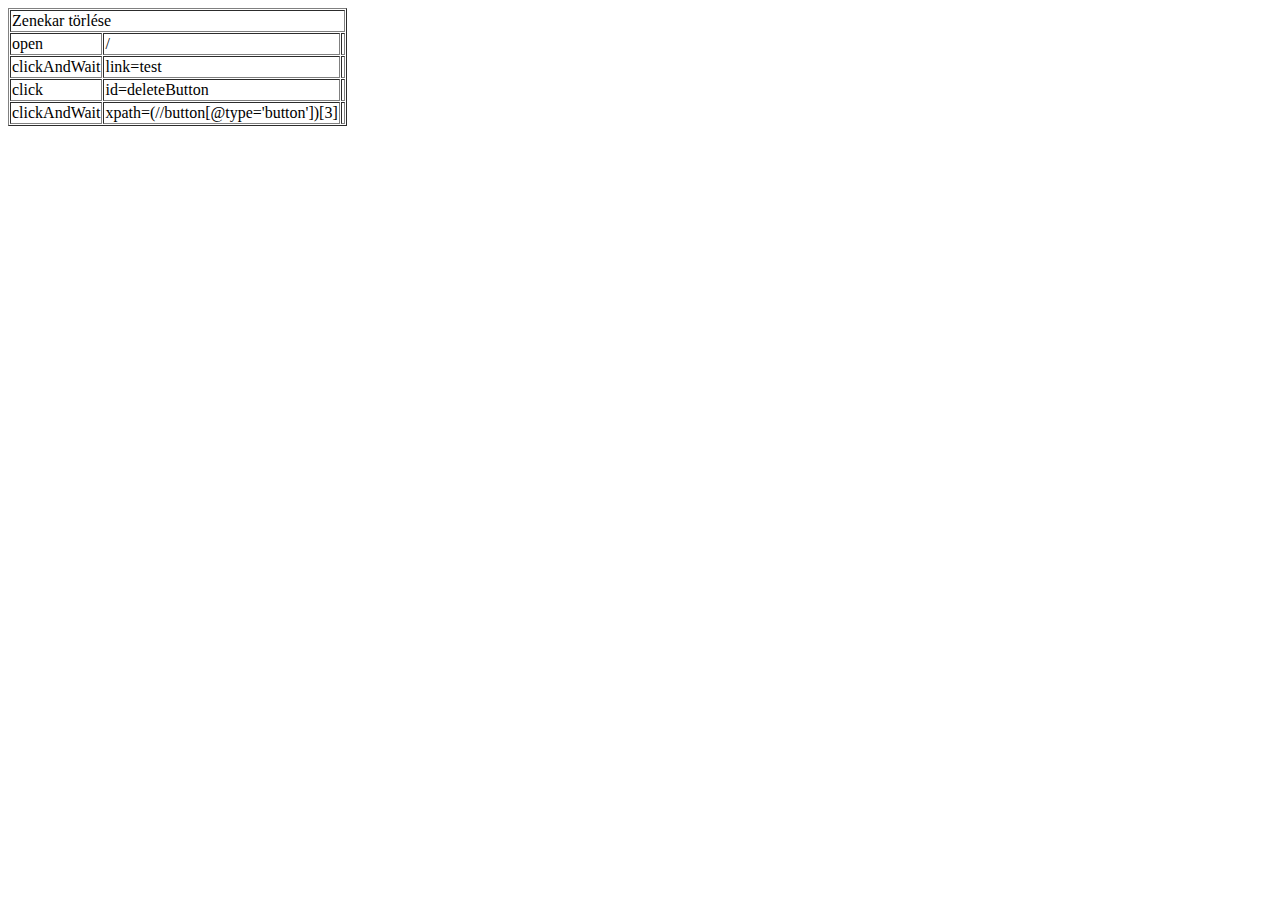
<file: tests/banddelete.html>
<?xml version="1.0" encoding="UTF-8"?>
<!DOCTYPE html PUBLIC "-//W3C//DTD XHTML 1.0 Strict//EN" "http://www.w3.org/TR/xhtml1/DTD/xhtml1-strict.dtd">
<html xmlns="http://www.w3.org/1999/xhtml" xml:lang="en" lang="en">
<head profile="http://selenium-ide.openqa.org/profiles/test-case">
<meta http-equiv="Content-Type" content="text/html; charset=UTF-8" />
<link rel="selenium.base" href="http://localhost/" />
<title>Zenekar törlése</title>
</head>
<body>
<table cellpadding="1" cellspacing="1" border="1">
<thead>
<tr><td rowspan="1" colspan="3">Zenekar törlése</td></tr>
</thead><tbody>
<tr>
	<td>open</td>
	<td>/</td>
	<td></td>
</tr>
<tr>
	<td>clickAndWait</td>
	<td>link=test</td>
	<td></td>
</tr>
<tr>
	<td>click</td>
	<td>id=deleteButton</td>
	<td></td>
</tr>
<tr>
	<td>clickAndWait</td>
	<td>xpath=(//button[@type='button'])[3]</td>
	<td></td>
</tr>

</tbody></table>
</body>
</html>
</file>
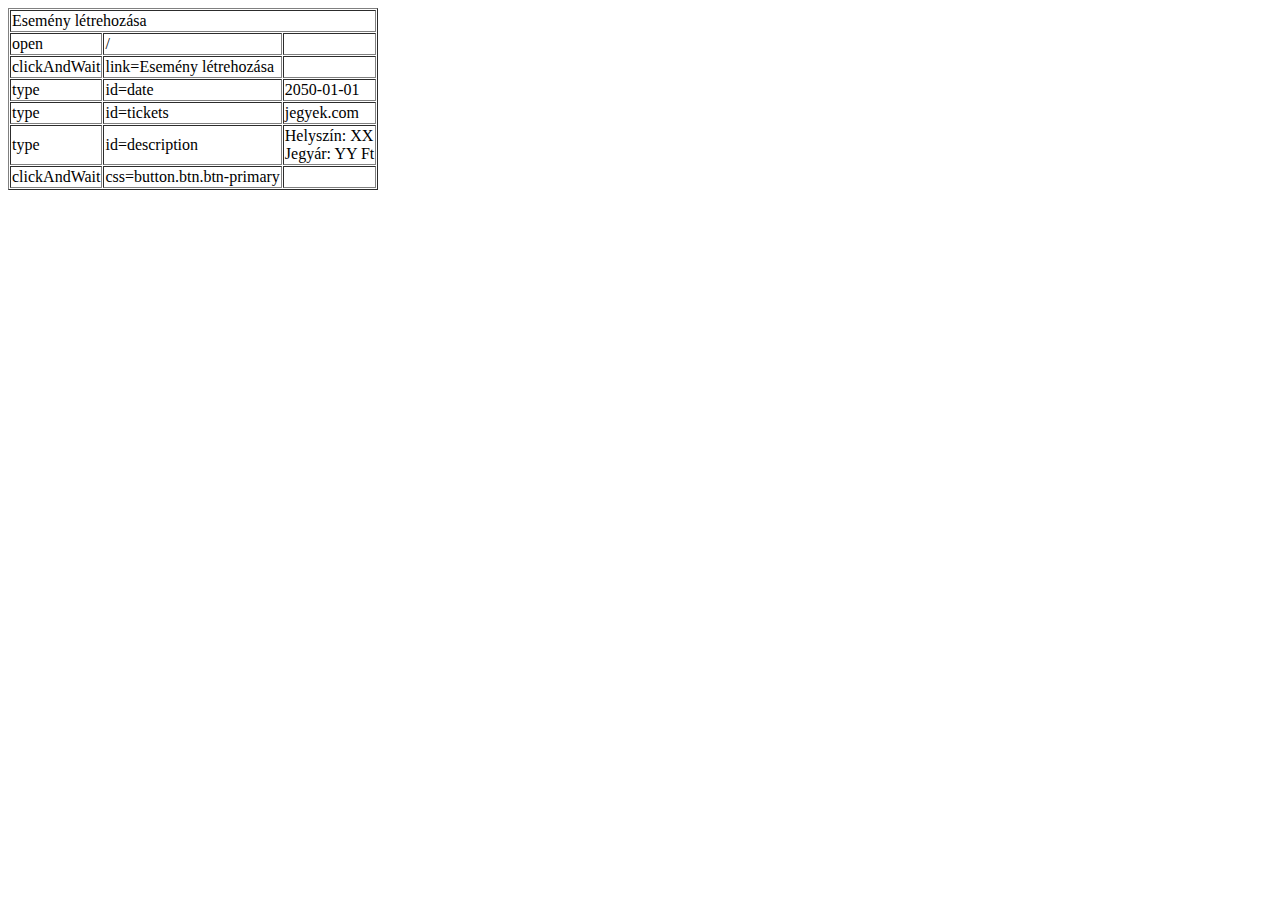
<file: tests/eventcreate.html>
<?xml version="1.0" encoding="UTF-8"?>
<!DOCTYPE html PUBLIC "-//W3C//DTD XHTML 1.0 Strict//EN" "http://www.w3.org/TR/xhtml1/DTD/xhtml1-strict.dtd">
<html xmlns="http://www.w3.org/1999/xhtml" xml:lang="en" lang="en">
<head profile="http://selenium-ide.openqa.org/profiles/test-case">
<meta http-equiv="Content-Type" content="text/html; charset=UTF-8" />
<link rel="selenium.base" href="http://localhost/" />
<title>Esemény létrehozása</title>
</head>
<body>
<table cellpadding="1" cellspacing="1" border="1">
<thead>
<tr><td rowspan="1" colspan="3">Esemény létrehozása</td></tr>
</thead><tbody>
<tr>
	<td>open</td>
	<td>/</td>
	<td></td>
</tr>
<tr>
	<td>clickAndWait</td>
	<td>link=Esemény létrehozása</td>
	<td></td>
</tr>
<tr>
	<td>type</td>
	<td>id=date</td>
	<td>2050-01-01</td>
</tr>
<tr>
	<td>type</td>
	<td>id=tickets</td>
	<td>jegyek.com</td>
</tr>
<tr>
	<td>type</td>
	<td>id=description</td>
	<td>Helyszín: XX<br />Jegyár: YY Ft</td>
</tr>
<tr>
	<td>clickAndWait</td>
	<td>css=button.btn.btn-primary</td>
	<td></td>
</tr>

</tbody></table>
</body>
</html>
</file>
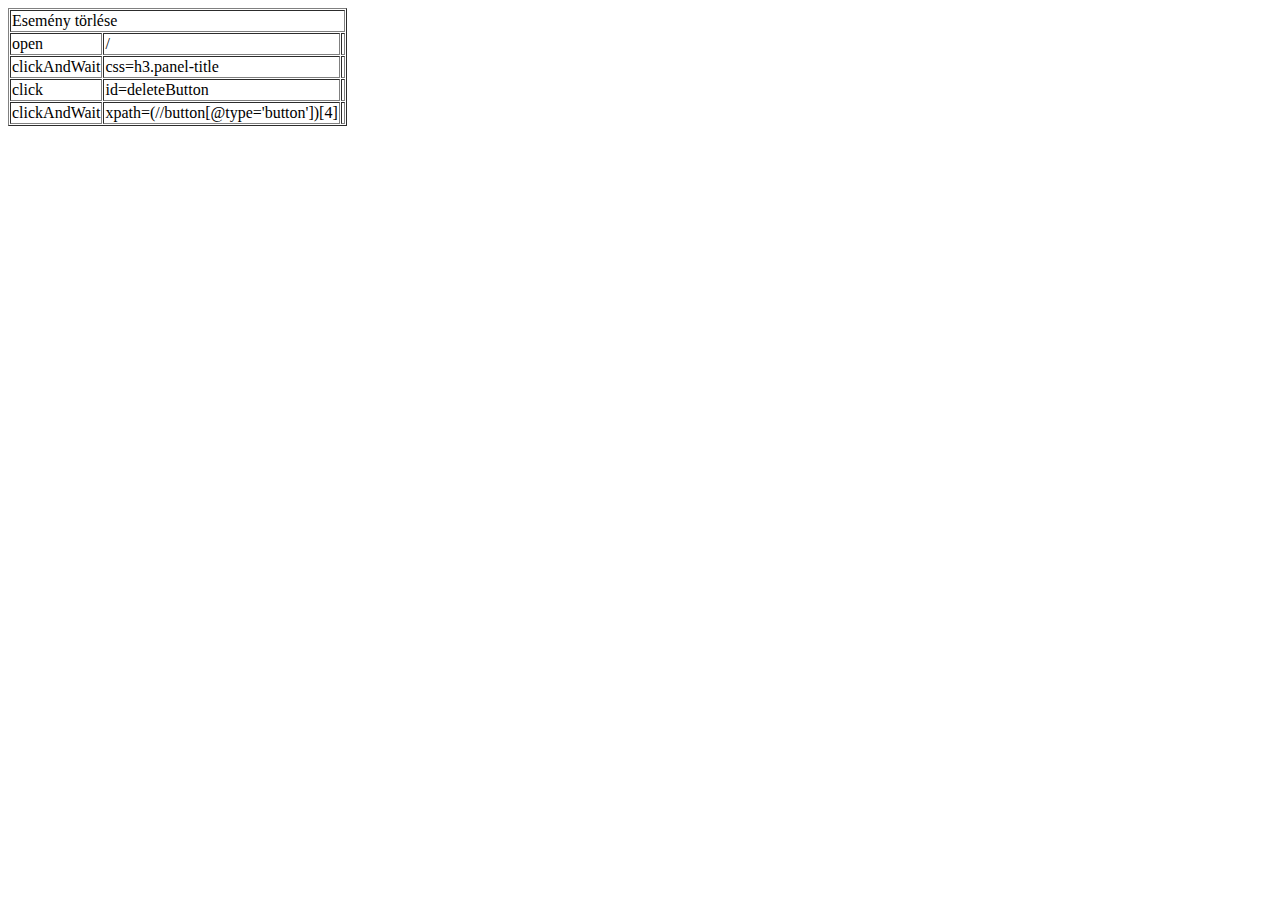
<file: tests/eventdelete.html>
<?xml version="1.0" encoding="UTF-8"?>
<!DOCTYPE html PUBLIC "-//W3C//DTD XHTML 1.0 Strict//EN" "http://www.w3.org/TR/xhtml1/DTD/xhtml1-strict.dtd">
<html xmlns="http://www.w3.org/1999/xhtml" xml:lang="en" lang="en">
<head profile="http://selenium-ide.openqa.org/profiles/test-case">
<meta http-equiv="Content-Type" content="text/html; charset=UTF-8" />
<link rel="selenium.base" href="http://localhost/" />
<title>Esemény törlése</title>
</head>
<body>
<table cellpadding="1" cellspacing="1" border="1">
<thead>
<tr><td rowspan="1" colspan="3">Esemény törlése</td></tr>
</thead><tbody>
<tr>
	<td>open</td>
	<td>/</td>
	<td></td>
</tr>
<tr>
	<td>clickAndWait</td>
	<td>css=h3.panel-title</td>
	<td></td>
</tr>
<tr>
	<td>click</td>
	<td>id=deleteButton</td>
	<td></td>
</tr>
<tr>
	<td>clickAndWait</td>
	<td>xpath=(//button[@type='button'])[4]</td>
	<td></td>
</tr>

</tbody></table>
</body>
</html>
</file>
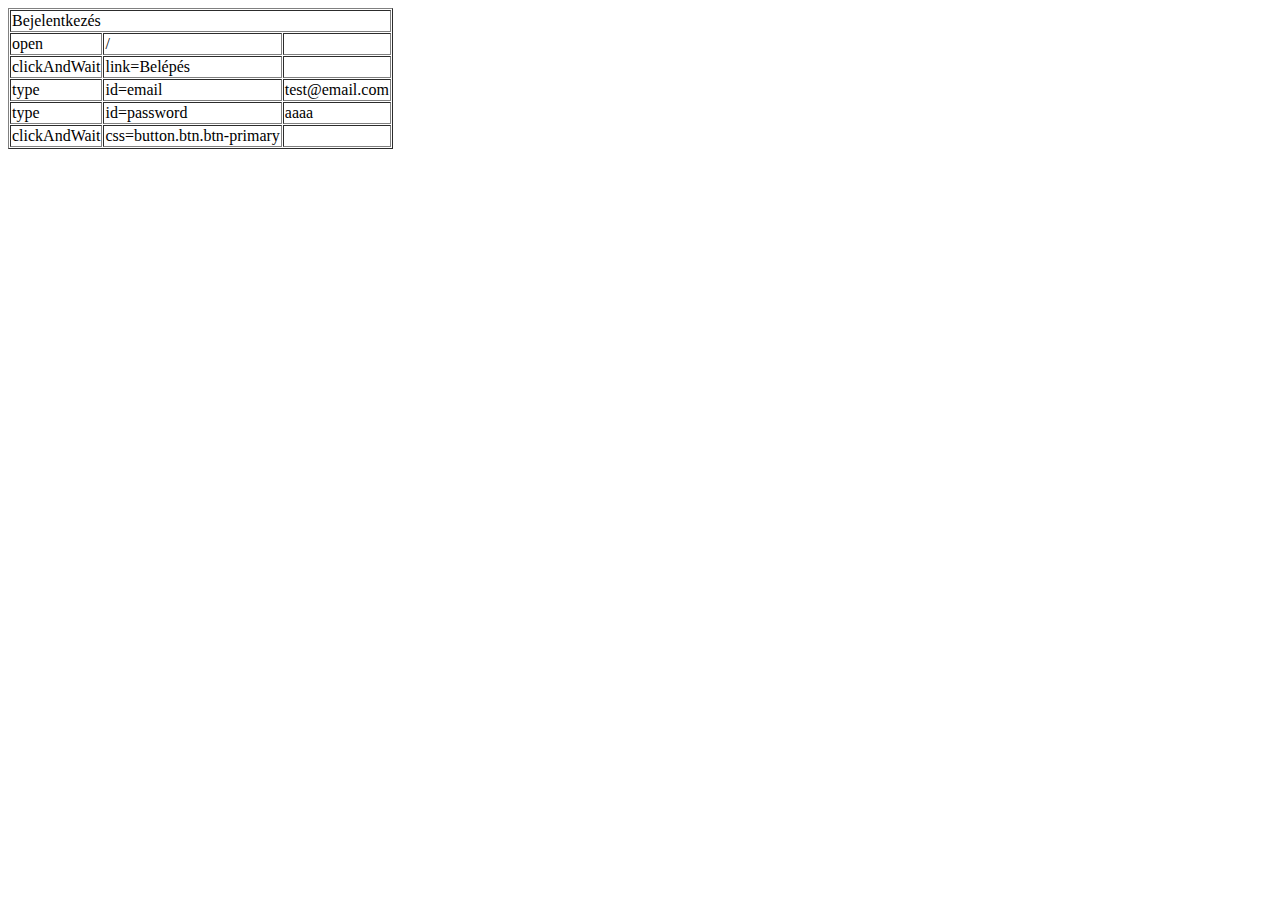
<file: tests/login.html>
<?xml version="1.0" encoding="UTF-8"?>
<!DOCTYPE html PUBLIC "-//W3C//DTD XHTML 1.0 Strict//EN" "http://www.w3.org/TR/xhtml1/DTD/xhtml1-strict.dtd">
<html xmlns="http://www.w3.org/1999/xhtml" xml:lang="en" lang="en">
<head profile="http://selenium-ide.openqa.org/profiles/test-case">
<meta http-equiv="Content-Type" content="text/html; charset=UTF-8" />
<link rel="selenium.base" href="http://localhost/" />
<title>Bejelentkezés</title>
</head>
<body>
<table cellpadding="1" cellspacing="1" border="1">
<thead>
<tr><td rowspan="1" colspan="3">Bejelentkezés</td></tr>
</thead><tbody>
<tr>
	<td>open</td>
	<td>/</td>
	<td></td>
</tr>
<tr>
	<td>clickAndWait</td>
	<td>link=Belépés</td>
	<td></td>
</tr>
<tr>
	<td>type</td>
	<td>id=email</td>
	<td>test@email.com</td>
</tr>
<tr>
	<td>type</td>
	<td>id=password</td>
	<td>aaaa</td>
</tr>
<tr>
	<td>clickAndWait</td>
	<td>css=button.btn.btn-primary</td>
	<td></td>
</tr>

</tbody></table>
</body>
</html>
</file>
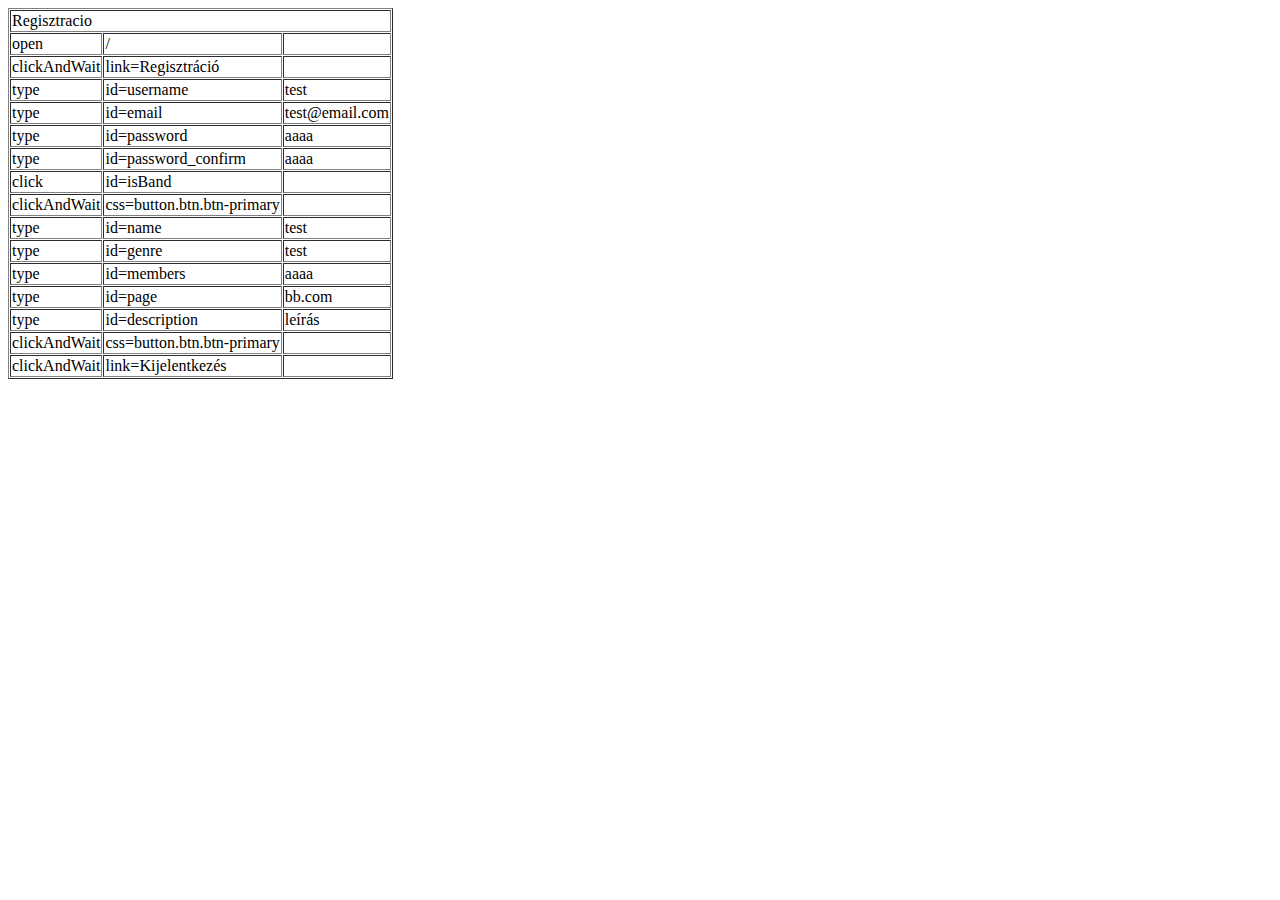
<file: tests/reg.html>
<?xml version="1.0" encoding="UTF-8"?>
<!DOCTYPE html PUBLIC "-//W3C//DTD XHTML 1.0 Strict//EN" "http://www.w3.org/TR/xhtml1/DTD/xhtml1-strict.dtd">
<html xmlns="http://www.w3.org/1999/xhtml" xml:lang="en" lang="en">
<head profile="http://selenium-ide.openqa.org/profiles/test-case">
<meta http-equiv="Content-Type" content="text/html; charset=UTF-8" />
<link rel="selenium.base" href="http://localhost/" />
<title>Regisztracio</title>
</head>
<body>
<table cellpadding="1" cellspacing="1" border="1">
<thead>
<tr><td rowspan="1" colspan="3">Regisztracio</td></tr>
</thead><tbody>
<tr>
	<td>open</td>
	<td>/</td>
	<td></td>
</tr>
<tr>
	<td>clickAndWait</td>
	<td>link=Regisztráció</td>
	<td></td>
</tr>
<tr>
	<td>type</td>
	<td>id=username</td>
	<td>test</td>
</tr>
<tr>
	<td>type</td>
	<td>id=email</td>
	<td>test@email.com</td>
</tr>
<tr>
	<td>type</td>
	<td>id=password</td>
	<td>aaaa</td>
</tr>
<tr>
	<td>type</td>
	<td>id=password_confirm</td>
	<td>aaaa</td>
</tr>
<tr>
	<td>click</td>
	<td>id=isBand</td>
	<td></td>
</tr>
<tr>
	<td>clickAndWait</td>
	<td>css=button.btn.btn-primary</td>
	<td></td>
</tr>
<tr>
	<td>type</td>
	<td>id=name</td>
	<td>test</td>
</tr>
<tr>
	<td>type</td>
	<td>id=genre</td>
	<td>test</td>
</tr>
<tr>
	<td>type</td>
	<td>id=members</td>
	<td>aaaa</td>
</tr>
<tr>
	<td>type</td>
	<td>id=page</td>
	<td>bb.com</td>
</tr>
<tr>
	<td>type</td>
	<td>id=description</td>
	<td>leírás</td>
</tr>
<tr>
	<td>clickAndWait</td>
	<td>css=button.btn.btn-primary</td>
	<td></td>
</tr>
<tr>
	<td>clickAndWait</td>
	<td>link=Kijelentkezés</td>
	<td></td>
</tr>

</tbody></table>
</body>
</html>
</file>
